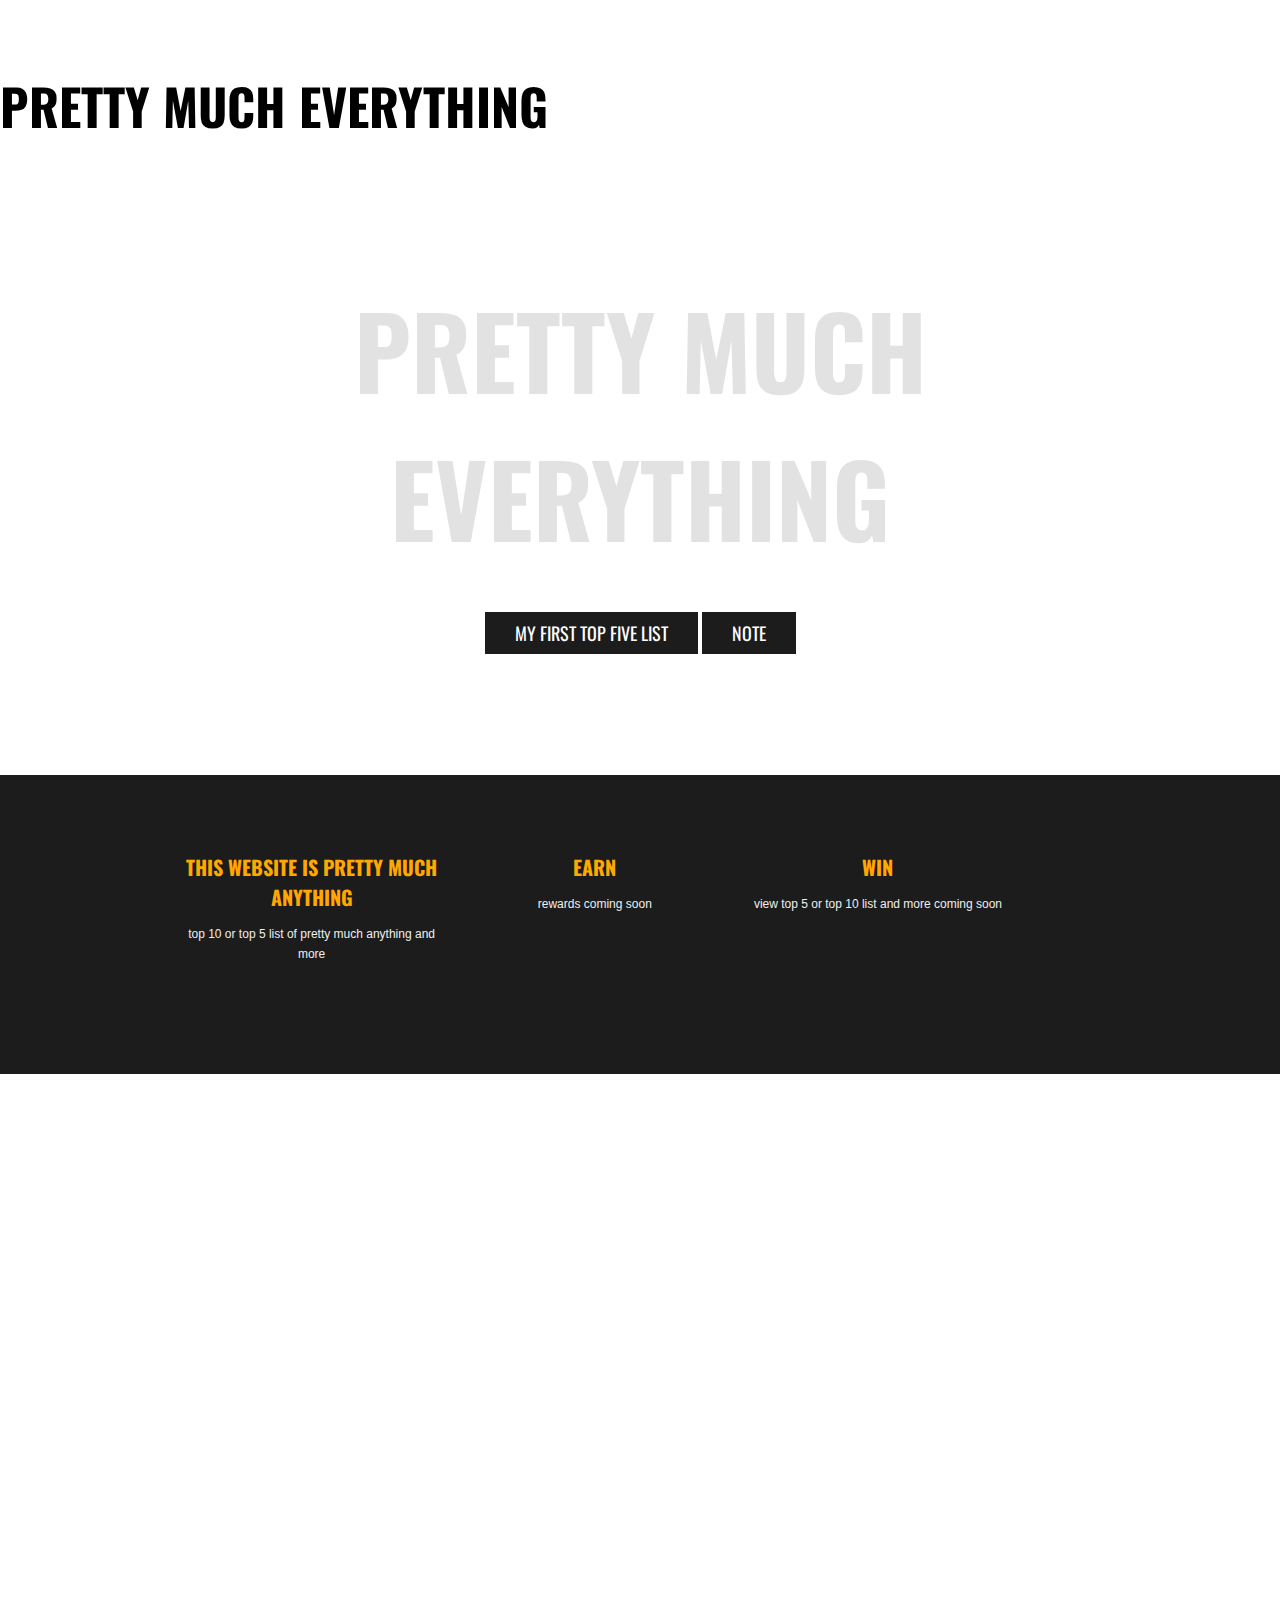
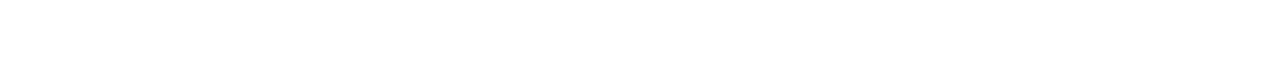
<file: index.html>
<!DOCTYPE html>
<html>

<head>
  <p>hi</p>
  <link href='https://fonts.googleapis.com/css?family=Oswald:400,700' rel='stylesheet' type='text/css'>
  <link href="micro.css" type="text/css" rel="stylesheet" />
</head>

<body>
  <h1 class="top-bar"> pretty much everything </h1>
  <div class="main">
    <div class="container">
      <h1>pretty much everything</h1>
      <p>Top 5</p>
      <a class="btn"  href="secondary.html" target="_blank">My first top five list</a>
      <a class="btn"  href="Doc.html" target="_blank">note</a>
    </div>
  </div>

  <div class="supporting">
    <div class="container">
      <div class="col">
        <h2>this website is pretty much anything</h2>
        <p> top 10 or top 5 list of pretty much anything and more</p>
      </div>
      <div class="col">
        <h2>Earn</h2>
        <p>rewards coming soon</p>
      </div>
      <div class="col">
        <h2>Win</h2>
        <p>view top 5 or top 10 list and more coming soon</p>
      </div>
      <div class="clearfix"></div>
    </div>
  </div>

  <div class="feature">
    <div class="container">
      <h2>coming soon</h2>
      <p> lots more coming soon </p>
      

    </div>
  </div>
  </body>
  </html>
</file>
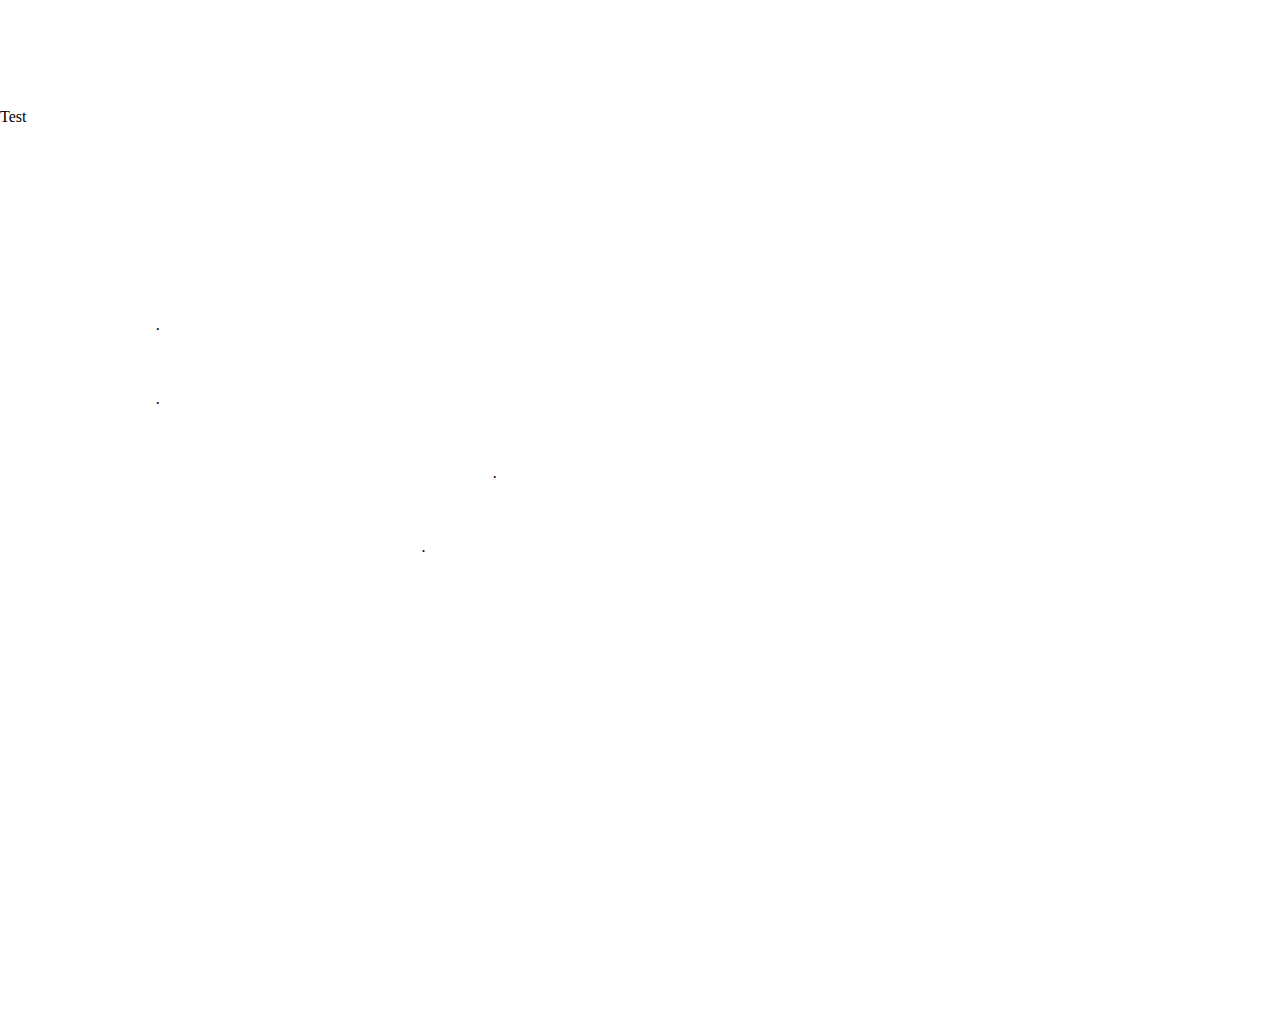
<file: Doc.html>
<!DOCTYPE html>
<html>
 <head>
  <link href="micro.css" type="text/css" rel="stylesheet" />
     <link href='https://fonts.google.com/specimen/Spectral+SC' rel='stylesheet' type='text/css'>

 </head>
 <body>
  <a class="btn"  href="Doc.html" target="_blank">My first top five list</a>
  <div class="title" >
   <p> School notes<p/>
    <div/>
 <div class="background"> 
  <h>Test<h1/>
   <p> notes<p/>
  </div>
   <a href="https://docs.google.com/document/d/1roT3kVbpcmNrG1mhuIbLM_snUnrQqIRpEQhmhIl_61U/edit">Ch 3.1</a>.</p>  <a href="https://docs.google.com/document/d/1zxOU-d993at86hmwAi5AfcR07tMOcb2noW4AzVyV668/edit">Ch 2.1</a>.</p>
     <a href="https://docs.google.com/document/d/1HQhe4c51cruIrd2e8c0w7XR7T3AkrydQbjW10MXoJIw/edit">Ch 1.1 atom notes</a>.</p>
       <a href="https://docs.google.com/document/d/11ZDS97ClKoZF2yXKfjXLmKs5bvHb1rYccld8tO5DmFs/edit">Element notes</a>.</p>

  <div class="border">
   <h2> Social studies<h2/>
          <a href="https://docs.google.com/document/d/1CKYNYYE1na4FsbahtGORGWGtycg4OAk6B3VDNr2xnT4/edit">WW2</a>.</p>
 
           <a href="https://docs.google.com/document/d/11QWDUfecPa9MK14PJYQD1Y0VxTQ3O9t_Fxp-csKAM0U/edit">Micro vs Macro</a>.</p>
           <a href="https://docs.google.com/document/d/15KfjIScB2XPzXP2PbQq64Mv39bS99UZuQU-2YyYdW5w/edit">economics</a>.</p>

   </body>
</html>
</file>
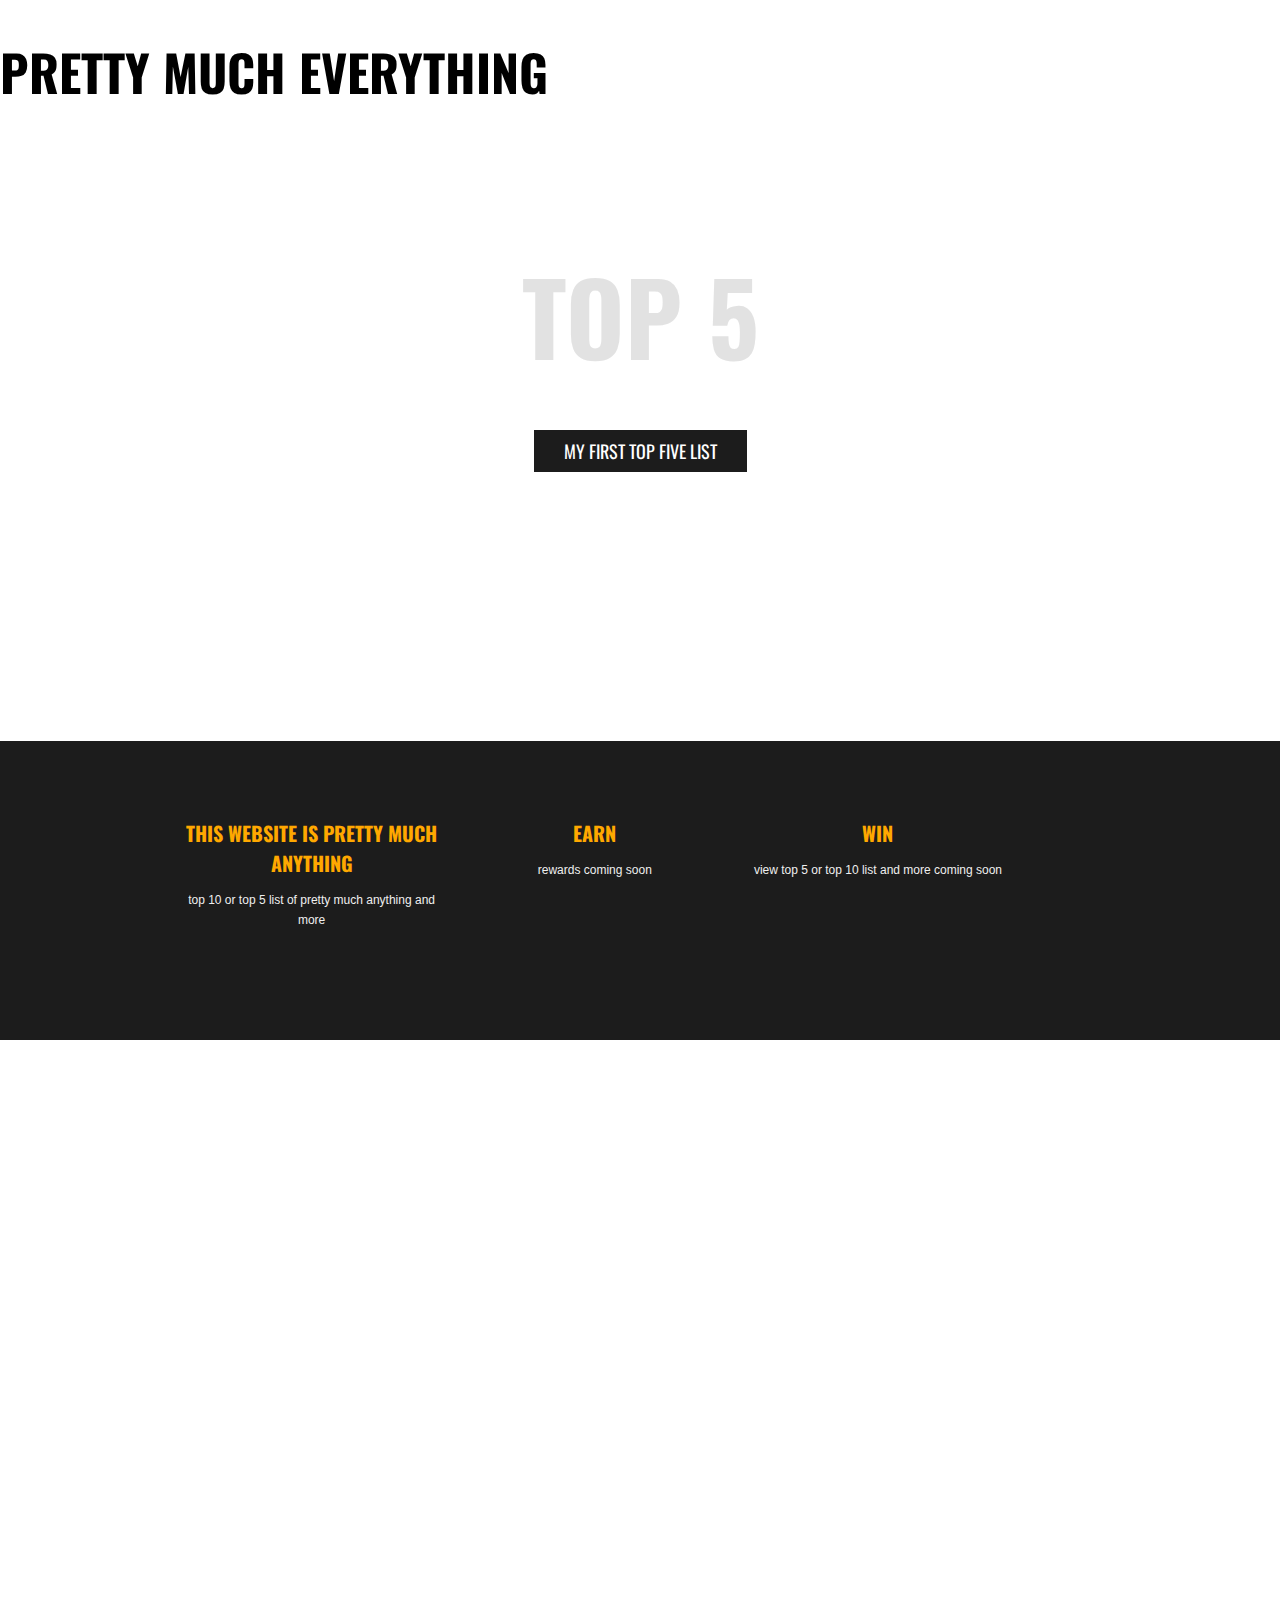
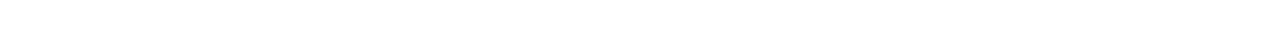
<file: indez.html>
<!DOCTYPE html>
<html>

<head>
  
  <link href='https://fonts.googleapis.com/css?family=Oswald:400,700' rel='stylesheet' type='text/css'>
  <link href="micro.css" type="text/css" rel="stylesheet" />
</head>

<body>
  <h1 class="top-bar"> pretty much everything </h1>
  <div class="main">
    <div class="container">
      <h1>top 5</h1>
      <p>Top 5</p>
      <a class="btn" href="index.html" target="_blank">My first top five list</a>
    </div>
  </div>

  <div class="supporting">
    <div class="container">
      <div class="col">
        <h2>this website is pretty much anything</h2>
        <p> top 10 or top 5 list of pretty much anything and more</p>
      </div>
      <div class="col">
        <h2>Earn</h2>
        <p>rewards coming soon</p>
      </div>
      <div class="col">
        <h2>Win</h2>
        <p>view top 5 or top 10 list and more coming soon</p>
      </div>
      <div class="clearfix"></div>
    </div>
  </div>

  <div class="feature">
    <div class="container">
      <h2>coming soon</h2>
      <p> lots more coming soon </p>
      

    </div>
  </div>
</file>
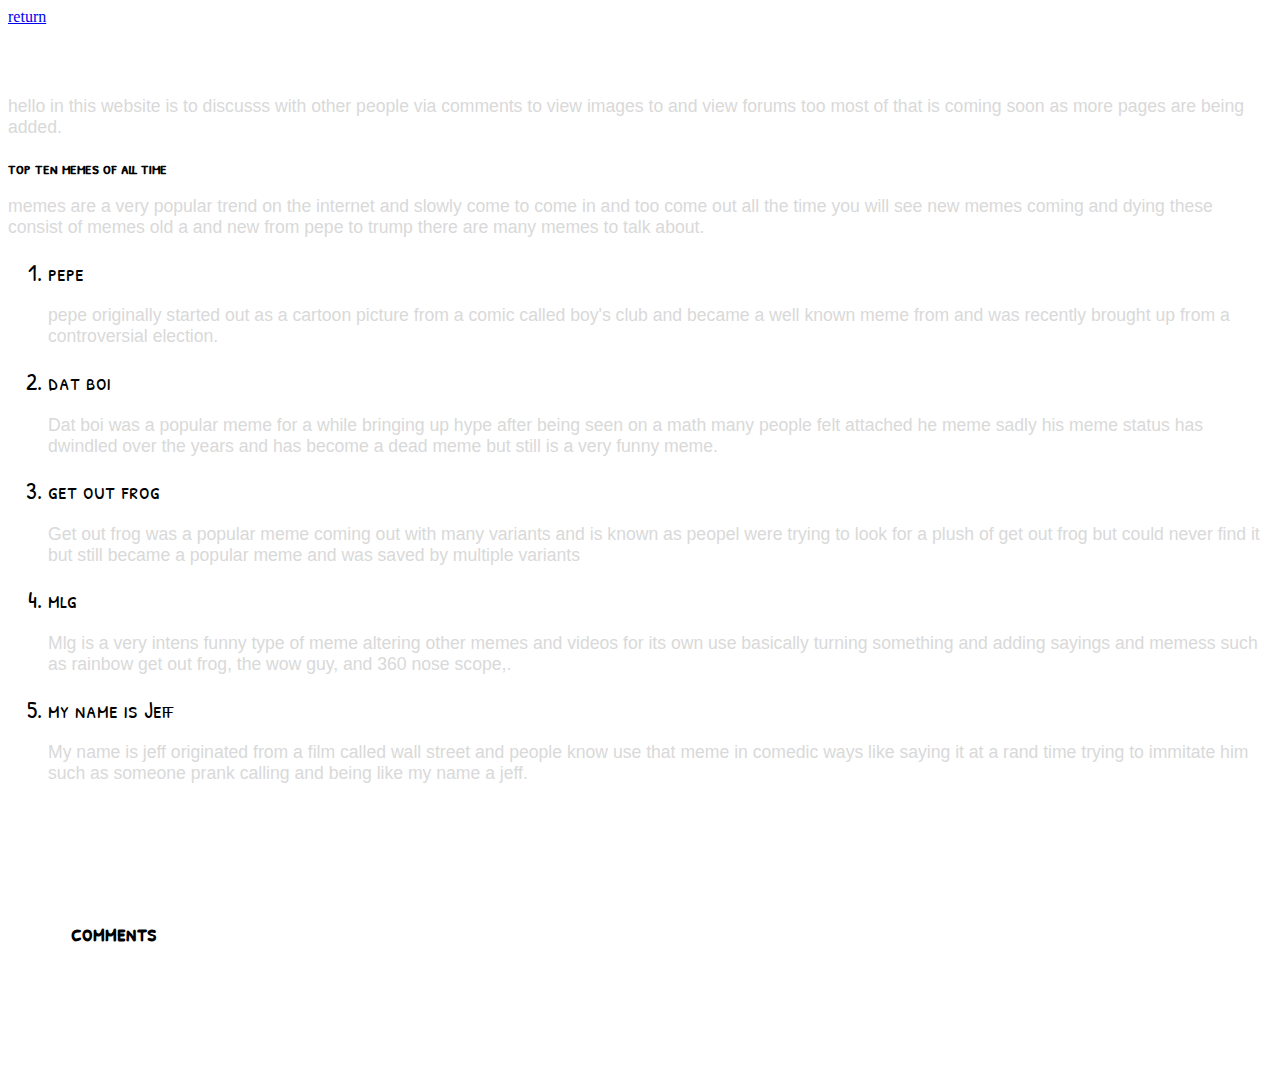
<file: secondary.html>
<!DOCTYPE html>
<html>
  
<head>
  <link rel="stylesheet" href="main.css">
  
   <link href="https://fonts.googleapis.com/css?family=Patrick+Hand+SC" rel="stylesheet">
  <title>
  just about everything
  </title>
</head>
<body>
  <a href="index.html">return</a>
<div class="background" >
  
<h1> just about everything</h1>
 
<p> hello in this website is to discusss with other people via comments to view images to and view forums too most of that is coming soon as more pages are being added.</p> 
  
   
    
  <h3> top ten memes of all time </h3>
  <p> memes are a very popular trend on the internet and slowly come to come in and too come out all the time you will see new memes coming and dying these consist of memes old a and new from pepe to trump there are many memes to talk about.</p>
  <ol>
    <li> pepe </li>
    <p> pepe originally started out as a cartoon picture from a comic called boy's club and became a well known meme from and was recently brought up from a controversial election.</p>
    <li>      dat boi </li>
   <p> Dat boi was a popular meme for a while bringing up hype after being seen on a math many people felt attached he meme sadly his meme status has dwindled over the years and has become a dead meme but still is a very funny meme. </p>
  <li> get out frog </li>
    <p> Get out frog was a popular meme coming out with many variants and is known as peopel were trying to look for a plush of get out frog but could never find it but still became a popular meme and was saved by multiple variants</p>
    <li> mlg</li>
    <p> Mlg is a very intens funny type of meme altering other memes and videos for its own use basically turning something and adding sayings and memess such as rainbow get out frog, the wow guy, and 360 nose scope,.</p>
      <li> my name is Jeff </li>
    
     <p> My name is jeff originated from a film called wall street and people know use that meme in comedic ways like saying it at a rand time trying to immitate him such as someone prank calling and being like my name a jeff. </p>
  </ol>
      <div class= comment>
        <div class=border>
     <h2> comments </h2>
<div id="disqus_thread"></div>
<script>

/**
*  RECOMMENDED CONFIGURATION VARIABLES: EDIT AND UNCOMMENT THE SECTION BELOW TO INSERT DYNAMIC VALUES FROM YOUR PLATFORM OR CMS.
*  LEARN WHY DEFINING THESE VARIABLES IS IMPORTANT: https://disqus.com/admin/universalcode/#configuration-variables*/
/*
var disqus_config = function () {
this.page.url = PAGE_URL;  // Replace PAGE_URL with your page's canonical URL variable
this.page.identifier = PAGE_IDENTIFIER; // Replace PAGE_IDENTIFIER with your page's unique identifier variable
};
*/
(function() { // DON'T EDIT BELOW THIS LINE
var d = document, s = d.createElement('script');
s.src = 'https://pretty-much-everything.disqus.com/embed.js';
s.setAttribute('data-timestamp', +new Date());
(d.head || d.body).appendChild(s);
})();
</script>
<noscript>Please enable JavaScript to view the <a href="https://disqus.com/?ref_noscript">comments powered by Disqus.</a></noscript>
                             
        </div>
  </div>
  <script id="dsq-count-scr" src="//pretty-much-everything.disqus.com/count.js" async></script>
  </body>
 
  </html>
</file>
<file: micro.css>
html, body {
  margin: 0;
}
.top-bar {
   font-family: 'Oswald', sans-serif;
  text-transform: uppercase;
  color: #000;
}
h1, h2, a {
  font-family: 'Oswald', sans-serif;
  text-transform: uppercase;
  color: #fff;
  font-size: 50px;
}

p {
  font-family: Helvetica, Arial, sans-serif; 
  color: #fff
}

.container {
  max-width: 940px;
  margin: 0 auto;
}

/* Main */
.main {
  text-align: center;
  background-image: url("https://hdwallsource.com/img/2014/2/apple-galaxy-wallpaper-23339-23990-hd-wallpapers.jpg");
  height: 600px;
}

.main .container {
  position: relative;
  top: 100px;
}

.main h1 {
  color: #DDDD;
  margin: 0;
  font-size: 100px;
}

.main p {
  color: #fff;
  margin: 0 0 20px 0;
  font-size: 18px;
}

.main .btn {
  background-color: #1c1c1c;
  color: #fff;
  font-size: 18px;
  padding: 8px 30px;
  text-decoration: none;
  display: inline-block;
}

/* Supporting */
.supporting {
  background-color: #1c1c1c;
  padding: 50px 0 80px;
  text-align: center;
}

.supporting .col {
  float: left;
  padding: 10px;
  width: 28%;
}

.supporting h2 {
  color: #ffa800;
  font-size: 20px;
  margin-bottom: 10px;
}

.clearfix {
  clear: both;
}

.supporting p {
  color: #efefef;
  font-size: 12px;
  line-height: 20px;
  margin-bottom: 20px;
}

.supporting .btn {
  background-color: #eee;
  color: #1c1c1c;
  font-size: 18px;
  padding: 8px 30px;
  text-decoration: none;
  display: inline-block;
}

/* Feature */
.feature {
  background: url(
    ) no-repeat center center;
  background-size: cover;
  height: 600px;
  text-align: center;
}

.feature .container {
  position: relative;
  top: 200px;
}

.feature h2 {
  color: #fff;
  font-size: 40px;
  margin:0;
  padding:50px 0 0;
}

/* Footer */
.footer {
  background: url("http://thinklink.in/wp-content/uploads/internet-for-english.jpg") no-repeat center center;
  background-size: cover;
  height: 600px;
  text-align: center;
}

.footer .container {
  position: relative;
  top: 200px;
}

.footer h2 {
  color: #fff;
  font-size: 40px;
  margin: 0 0 20px 0;
  padding:50px 0 0;
}

.footer p {
  color: #fff;
  font-size: 18px;
  margin: 0 0 20px 0;
}

.footer .btn {
  background-color: #1c1c1c;
  color: #fff;
  font-size: 18px;
  padding: 8px 30px;
  text-decoration: none;
  display: inline-block;
}

a.btn:hover {
  background:#ffa800;
  color:#000;
}
</file>
<file: main.css>
P {
 color: #d9d9d9;
 font-family: Arial;
 font-size: 110%;
}

h1 {
 font-family: Patrick Hand SC;
 color: #fff;
 font-size: 26px;
}


 
.background{
background-image: url("http://cdn.wallpapersafari.com/46/59/ZUnO7f.jpg");
}
.border {
  margin: 100px auto;
  padding: 10px 0px 0px 0px;
  width: 90%;
  border: 2px solid #FFF;
  border-radius: 10px;
}

comment {
 position: center;
}

li {
  font-size: 150%;
}

  h2,h3,NAME,Website,Comment,Li {
   font-family:Patrick Hand SC;
}

h3 {
  font-size: 110%;
}

.title {
  background-image:url("http://cdn.wallpapersafari.com/46/59/ZUnO7f.jpg");
}
</file>
